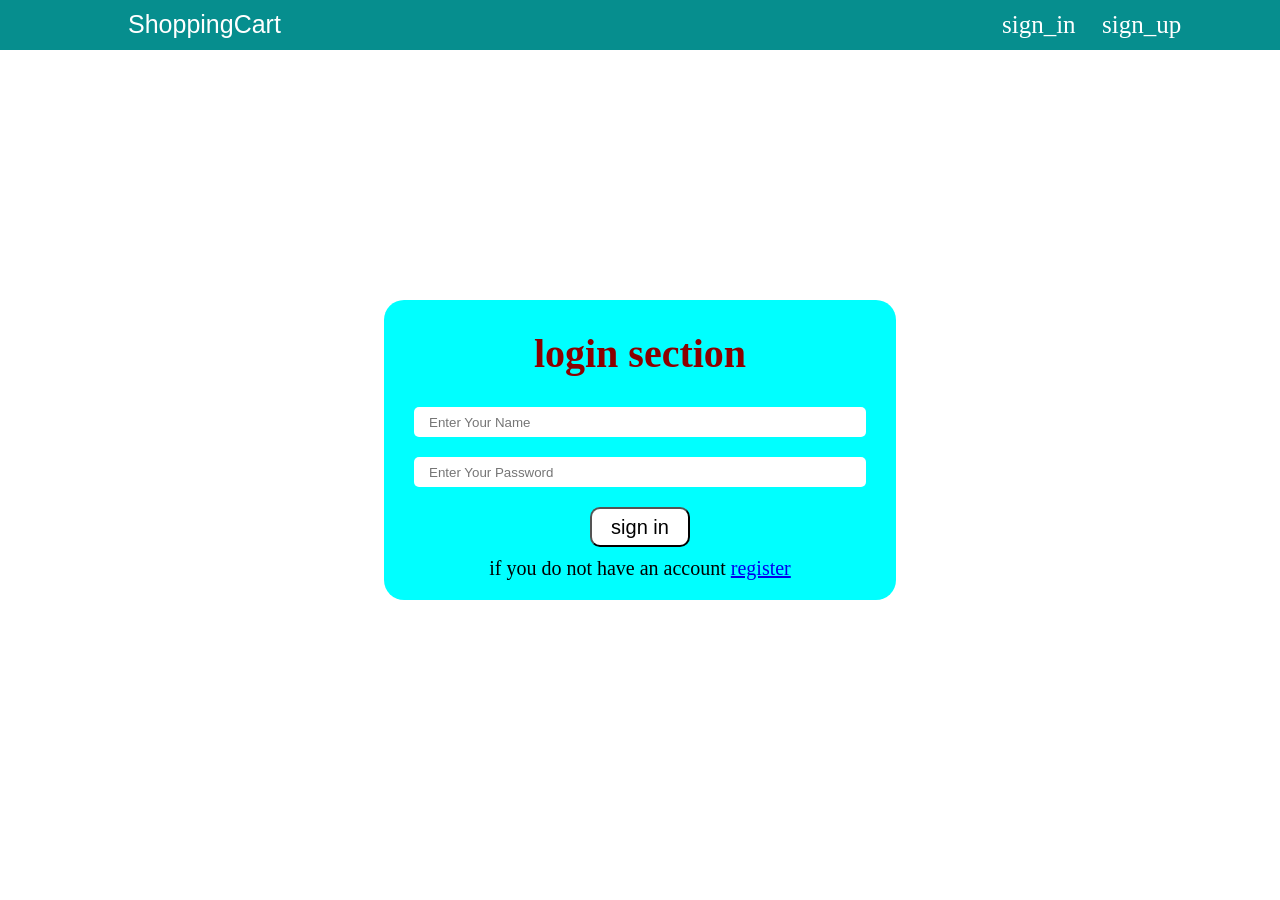
<file: project/login.html>
<!DOCTYPE html>
<html lang="en">

<head>
    <meta charset="UTF-8">
    <meta name="viewport" content="width=device-width, initial-scale=1.0">
    <title>login page</title>
    <link rel="stylesheet" href="css/all.css">
    <link rel="stylesheet" href="css/style.css">
</head>

<body>
     <header>
        <div class="header-container">
            <div class="header-content">
                <a class="brand" href="index.html">ShoppingCart</a>
                <nav>
                    <ul id="enter">
                        <li><a  href="login.html">sign_in</a></li>
                        <li><a href="register.html">sign_up</a></li>
                    </ul>
                    <ul id="info">
                        <li><a href="register.html" id="logout">log_out</a></li>
                        <li><a href="user.html">user</a></li>
                    </ul>
                </nav>
            </div>
        </div>
    </header>
    <section class="section-form">
        <h1>login section</h1>
        <form>
            <input type="text" placeholder="Enter Your Name" id="name">
            <input type="password" placeholder="Enter Your Password" id="password">
        </form>
        <button id="signin">sign in</button>
        <p>if you do not have an account <a href="register.html">register</a></p>
    </section>
    <script src="js/login.js"></script>
</body>

</html>
</file>
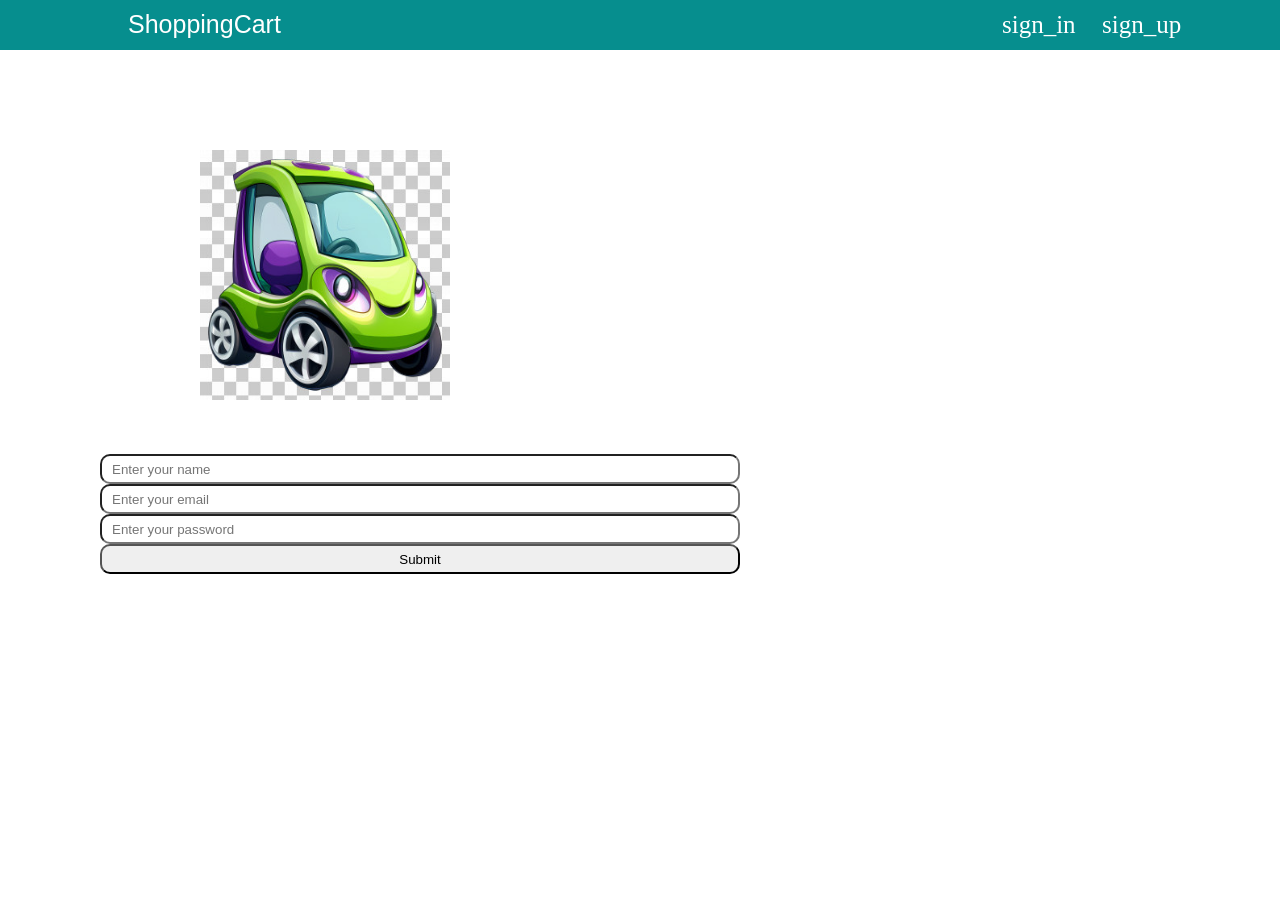
<file: project/profileEdit.html>
<!DOCTYPE html>
<html lang="en">

<head>
    <meta charset="UTF-8">
    <meta name="viewport" content="width=device-width, initial-scale=1.0">
    <title>profile</title>
    <link rel="stylesheet" href="css/all.css">
    <link rel="stylesheet" href="css/style.css">
</head>

<body>
    <header>
        <div class="header-container">
            <div class="header-content">
                <a class="brand" href="index.html">ShoppingCart</a>
                <nav>
                    <ul id="enter">
                        <li><a href="login.html">sign_in</a></li>
                        <li><a href="register.html">sign_up</a></li>
                    </ul>
                    <ul id="info">

                        <li><a href="index.html">Home</a></li>
                        <!-- <li class="shoppingcart">
                            <i class="fas fa-shopping-cart"></i>
                            <span class="badge"></span>
                            <div class="carts-products">
                                <div></div>
                                <a href="carts.html">View all products</a>
                            </div>
                        </li> -->
                        <li><a href="register.html" id="logout">log_out</a></li>
                        <!-- <li><a href="favourites.html" id="favItems">favItems</a></li> -->

                    </ul>
                </nav>
            </div>
        </div>
    </header>
    <section class="container">
        <img src="Images/2.png" style="width: 250px; height: 250px; margin: 150px 200px 50px;" alt="">
        <form class="profile-form">
            <input type="text" id="username" placeholder="Enter your name">
            <input type="email" id="email" placeholder="Enter your email">
            <input type="password" id="password" placeholder="Enter your password">
            <input type="submit">
        </form>
    </section>

    <script src="js/script.js"></script>
    <script src="js/profileedit.js"></script>

</body>

</html>
</file>
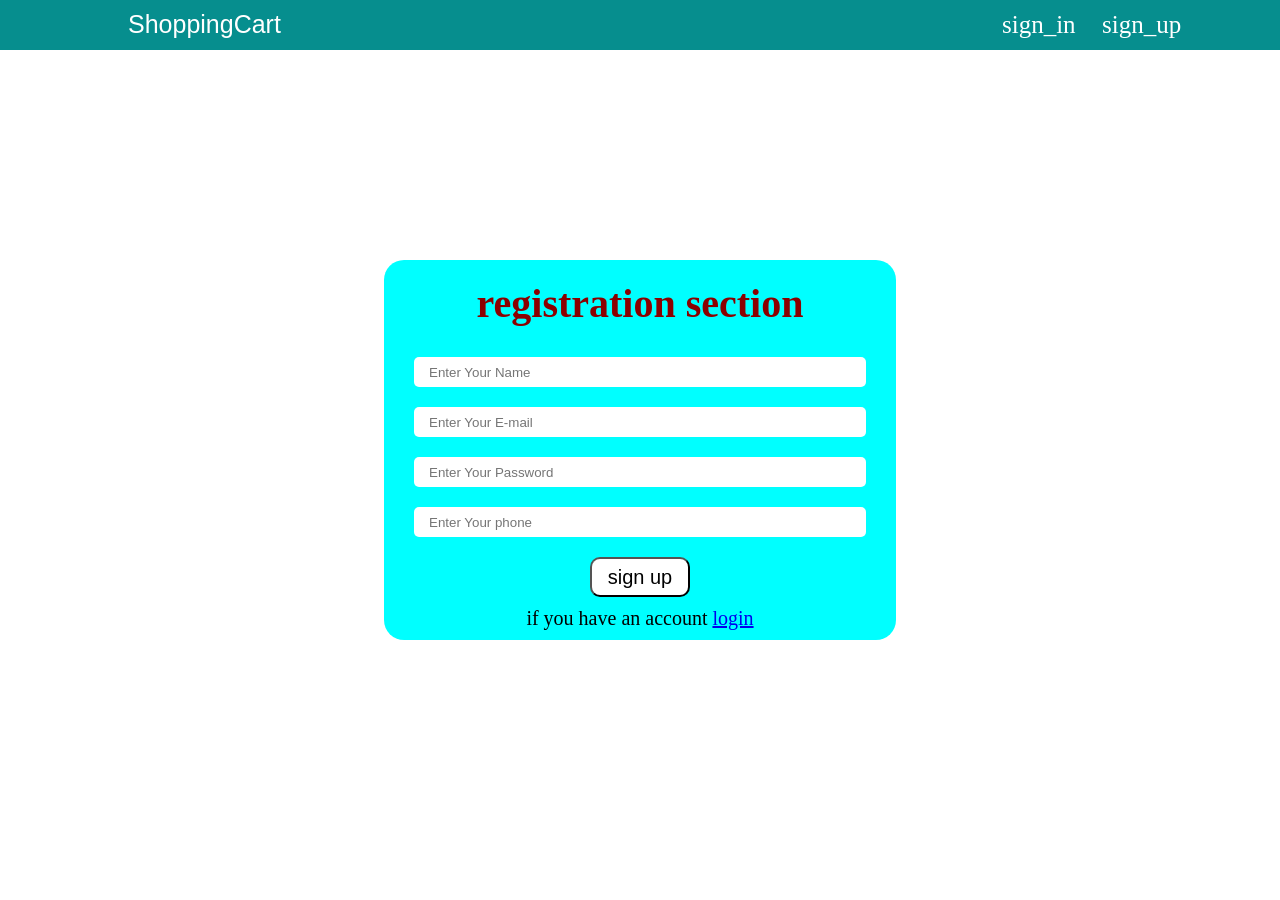
<file: project/register.html>
<!DOCTYPE html>
<html lang="en">
<head>
    <meta charset="UTF-8">
    <meta name="viewport" content="width=device-width, initial-scale=1.0">
    <title>register page</title>
    <link rel="stylesheet" href="css/all.css">
    <link rel="stylesheet" href="css/style.css">
</head>
<body>
     <header>
        <div class="header-container">
            <div class="header-content">
                <a class="brand" href="index.html">ShoppingCart</a>
                <nav>
                    <ul id="enter">
                        <li><a  href="login.html">sign_in</a></li>
                        <li><a href="register.html">sign_up</a></li>
                    </ul>
                    <ul id="info">
                        <li><a href="register.html" id="logout">log_out</a></li>
                        <li><a href="user.html">user</a></li>
                    </ul>
                </nav>
            </div>
        </div>
    </header>
    <section class="section-form">
        <h1>registration section</h1>
        <form >
            <input type="text" placeholder="Enter Your Name" id="username" >
            <input type="email" placeholder="Enter Your E-mail" id="email">
            <input type="password" placeholder="Enter Your Password" id="password">
            <input type="phone" placeholder="Enter Your phone" id="phone">
        </form>
        <button id="signup">sign up</button>
        <p>if you have an account <a href="login.html">login</a></p>
    </section>
    <script src="js/register.js"></script>
</body>
</html>
</file>
<file: project/css/style.css>
* {
  padding: 0;
  margin: 0;
  box-sizing: border-box;
}

header {
  background-color: rgb(6, 142, 142);
  padding: 10px 0px;
  width: 100%;
  position: fixed;
  top: 0;
  height: 50px;
  
}
.header-container {
  width: 80%;
  margin: auto;
  margin-bottom: 50px;
}
.header-content {
  display: flex;
  justify-content: space-between;
  align-items: center;
}
.header-content .brand {
  font-size: 25px;
  color: white;
  text-decoration: none;
  font-family: Impact, Haettenschweiler, "Arial Narrow Bold", sans-serif;
}
ul {
  display: flex;
  flex-direction: row;
  gap: 50px;
  list-style: none;
}
ul li a {
  text-decoration: none;
  font-size: 25px;
  color: white;
  display: block;
  width: 50px;
}
.section-form {
  width: 40%;
  background-color: aqua;
  border-radius: 20px;
  display: flex;
  flex-direction: column;
  justify-content: center;
  align-items: center;
  position: absolute;
  left: 50%;
  top: 50%;
  transform: translate(-50%, -50%);
  min-height: 300px;
  padding: 0px 30px;
}
.section-form h1 {
  font-size: 40px;
  color: darkred;
  margin: 20px 0;
}
.section-form form {
  display: flex;
  flex-direction: column;
  width: 100%;
}
.section-form form input {
  width: 100%;
  height: 30px;
  outline: none;
  border: none;
  margin: 10px 0;
  padding: 0 15px;
  border-radius: 5px;
}
.section-form button {
  width: 100px;
  height: 40px;
  color: black;
  background-color: white;
  font-size: 20px;
  border-radius: 10px;
  margin: 10px 0;
  cursor: pointer;
}
.section-form p {
  margin-bottom: 10px;
  font-size: 20px;
}
.section-form form input:hover {
  transform: scale(1.01);
  transition: 2;
}
.section-form button:hover {
  transform: scale(1.05);
  transition: 2;
}

#info{
     display: none;
 } 
  
/*******************   productssssss   ************/
.products{
  width: 40%;
  margin: 100px;
}
.product-item{
  height: 100px;
  background-color: aqua;
  display: flex;
  gap: 20px;
  margin-bottom: 50px;
}
.product-item-img{
  width: 150px;
  height: 100%;
}
.product-item-actions{
  display: flex;
  flex-direction: column;
  gap: 30px;
  padding: 10px 10px;
}
.product-item-actions button{
  width: 70px;
  height: 30px;
  background-color: rgb(95, 237, 95);
  color: white;
  border: none;
  cursor: pointer;
  
}
.product-item-actions button:hover{
  transform: scale(1.08);
  transition: .5s;

}
.product-item h2{
  color: white;
  font-size: 30px;
  font-weight: 600;
  text-transform: uppercase;
}
.product-item-actions i{
  margin-left: 30px;
  color: white;
}
#info li{
  position: relative;
}
#info li span{
    width: 15px;
  height: 15px;
  color: white;
  font-size: 14px;
  background-color: red;
  border-radius: 50%;
  cursor: pointer; 
  position: absolute;
  left: 15px;
  top: -5px;
  text-align: center;
  display: none;
}
#info li i{
  width: 30px;
  height: 20px;
  color: white;
  text-align: center;
  font-size: 25px;
}
  #info li .carts-products{
    min-width: 220px;
    position: absolute;
    top: 40px;
    background-color: rgb(177, 218, 242);
    text-align: center;
    transform: translate(-40%, 0);
    min-height: 50px;
    font-size: 25px;
  }
 #info li .carts-products {
  display: flex;
  flex-direction: column;
  padding: 10px;
  display: none;
 }
 #info li .carts-products a{
  width: 100%;
  border: 2px solid white;
  background-color: rgb(4, 58, 40);

} 
 #info li .carts-products{
 
  /* display: none; */
 }
 .badge{
  display: none;
 }
 /******************************/

 /******************************/

 
 .noproducts{
  display: none;
  position: absolute;
  top: 50%;
  left: 50%;
  transform: translate(-50%, -50%);
  background-color: beige;
  font-size: 40px;
 }

 .product-item-desc a{
  display: block;
  font-size: 25px;
  text-decoration: none;
  color: white;
  cursor: pointer;
 }

 .item-details{
  width: 60%;
  height: 300px;
  margin: 150px 20%;
  display: flex;
flex-direction: column;
justify-content: center;
 }
 .item-details img{
  height: 500px;
  margin-bottom: 10px;
  border: 1px  solid red;
  box-shadow: 2px 2px 2px 2px burlywood;
 }
 .home{
  margin-top: 60px;
 }
 .container input{
  margin-left:  100px;
  width: 50%;
  height: 30px;
  display: block;
  padding: 0 10px;
  outline: none;
  border-radius: 10px;
 }
 /**************************************************/
.create-product-icon{
  position: fixed;
  bottom: 50px;
  right: 15px;
  width: 50px;
  height: 50px;
  background-color: aquamarine;
  text-align: center;
  padding-top: 12px;
  font-size: 25px;
  color: blue;
}

.innercon{
  display: flex;
  gap: 200px;
}
.productfilter select{
  margin-top: 150px;
  width: 300px;
  height: 50px;
  font-size: 25px;
}
</file>
